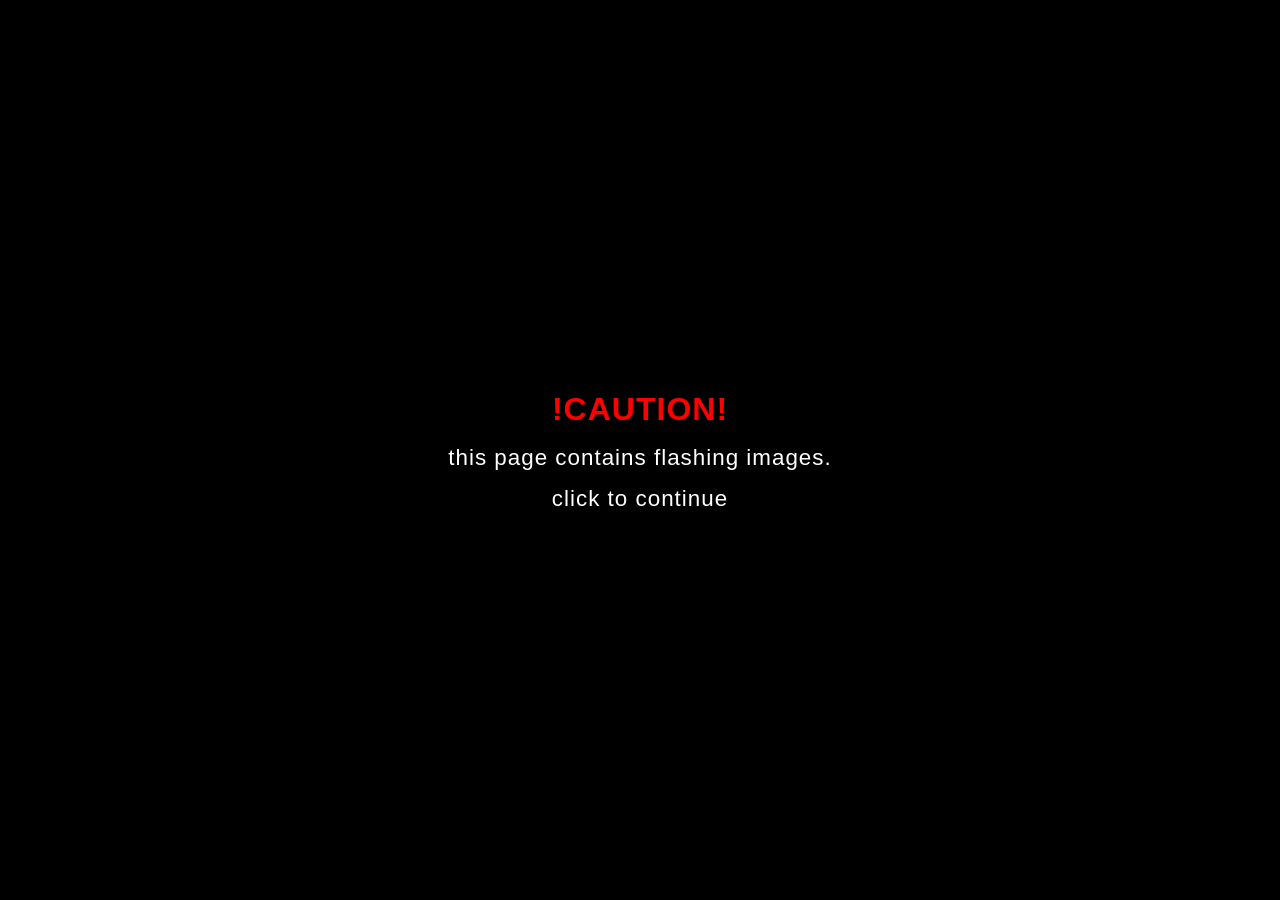
<file: index.html>
<!DOCTYPE html>
<html lang="en">
<head>
    <meta charset="UTF-8">
    <meta name="viewport" content="width=device-width, initial-scale=1.0">
    <title>trihars</title>
    <link rel="stylesheet" href="style.css">
    <!-- trcking -->
    <script defer src="https://cloud.umami.is/script.js" data-website-id="4ab1e217-00ce-466b-87db-d28045b559ee"></script>
    
</head>
<body>

    <!-- Persistent Background Audio (Plays across the whole site) -->
    <audio id="bg-audio" loop>
        <source src="trihars-web.mp3" type="audio/mpeg">
        Your browser does not support the audio element.
    </audio>
    
    <!-- WARNING START SCREEN -->
    <div id="warning-screen">
        <div class="warning-content">
            <h1><span class="caution-red">!CAUTION!</span><br>This page contains flashing images.<br>Click to continue</h1>
        </div>
    </div>
    
    <!-- Background Media Container (Changes dynamically via JS) -->
    <div id="background-container">
        <!-- Default Background WebM Video -->
        <video autoplay muted loop id="bg-video">
            <source src="index_video.webm" type="video/webm">
            Your browser does not support HTML5 video.
        </video>
    </div>

    <!-- Top Right Navigation Links -->
    <nav class="top-nav">
        <a href="#" class="nav-link" data-target="about">about</a>
        <a href="#" class="nav-link" data-target="video">video</a>
        <a href="#" class="nav-link" data-target="reach">reach</a>
        <a href="#" id="mute-btn">mute</a>
    </nav>

    <!-- Main Content Area -->
    <main class="content-container">
        
        <!-- TITLE PAGE (Default View) -->
        <section id="title-page" class="page-section active">
            <img src="trihars_logo.png" alt="trihars logo" class="logo">
        </section>

        <!-- ABOUT PAGE -->
        <section id="about" class="page-section">
            <div class="about-container">
                <p>Trihars is an audiovisual electronic collective from Latvia that fuses experimental electronic music ranging from industrial to ambient noise with hypnotic, geometric live visuals.</p>
                <p>The group operates as an "audiovisual organism" where the synth and noise soundscapes created by members Kristaps Biters and Peters Riekstins seamlessly interact with</p>
                <p>real-time video projections made by Rihards Vitols, making their live performances an immersive multimedia experience since 2013.</p>
            </div>
        </section>

       <!-- VIDEO PAGE -->
        <section id="video" class="page-section">
            <div class="video-container" id="dynamic-video-container">
                <!-- Videos managed via Decap CMS will load here automatically -->
            </div>
        </section>

        <!-- REACH PAGE -->
        <section id="reach" class="page-section">
            <div class="about-container">
                <h1>trihars.lv [at] gmail [.] com</h1>
                
                <!-- Social Icons inside the container -->
                <div class="social-icons">
                    <a href="https://www.facebook.com/Trihars.LV/" target="_blank" rel="noopener noreferrer">
                        <img src="content/fb-bw.png" alt="Social 1">
                    </a>
                    <a href="https://www.instagram.com/vanckars?srtk=eWFxZzE3N3I1NHA0" target="_blank" rel="noopener noreferrer">
                        <img src="content/pr-bw.png" alt="Social 1">
                    </a>
                    <a href="https://www.instagram.com/rihardsvitols" target="_blank" rel="noopener noreferrer">
                        <img src="content/rv-bw.png" alt="Social 2">
                    </a>
                    <a href="https://www.instagram.com/k__bit?xtok=MTVlYTZlcnk0cnY2bg==" target="_blank" rel="noopener noreferrer">
                        <img src="content/kb-bw.png" alt="Social 3">
                    </a>
                    <a href="https://soundcloud.com/trihars" target="_blank" rel="noopener noreferrer">
                        <img src="content/sc-bw.png" alt="Social 1">
                    </a>
                </div>
            </div>
        </section>

    </main>

    <script src="script.js"></script>
</body>
</html>
</file>
<file: style.css>
/* Reset and Base Styles */
* {
    margin: 0;
    padding: 0;
    box-sizing: border-box;
}

body, html {
    width: 100%;
    height: 100%;
    font-family: 'Segoe UI', Tahoma, Geneva, Verdana, sans-serif;
    overflow: hidden;
    color: #ffffff;
    /* background-color: #000000; */
}

/* Warning Start Screen Overlay */
#warning-screen {
    position: fixed;
    top: 0;
    left: 0;
    width: 100vw;
    height: 100vh;
    background-color: #000000; /* Solid black background */
    z-index: 9999; /* Sits on top of everything */
    display: flex;
    justify-content: center;
    align-items: center;
    cursor: pointer;
    transition: opacity 0.5s ease; /* Smooth fade-out transition */
}

.warning-content {
    text-align: center;
    padding: 20px;
    max-width: 800px;
}

.warning-content h1 {
    font-size: 1.4rem;
    font-weight: 400;
    letter-spacing: 1px;
    color: #ffffff;
    line-height: 1.8; /* Gives a nice breathing room between the two lines */
    text-transform: lowercase;
}

/* Makes "CAUTION!" red and on its own line above */
.warning-content .caution-red {
    color: #ff0000;
    text-transform: uppercase;
    font-size: 2rem; /* Optional: Makes CAUTION! slightly larger */
    font-weight: 600;
}

/* Background Video / Media Styling */
#background-container {
    position: fixed;
    top: 0;
    left: 0;
    width: 100vw;
    height: 100vh;
    z-index: 0;
    overflow: hidden;
    background-color: #000000;
}

#bg-video, .bg-image-display {
    width: 100vw;
    height: 100vh;
    object-fit: cover;
    position: absolute;
    top: 0;
    left: 0;
}

/* Top Right Navigation (Stacked Vertically) */
.top-nav {
    position: absolute;
    top: 40px;
    right: 50px;
    display: flex;
    flex-direction: column;
    align-items: flex-end;
    gap: 12px;
    z-index: 10;
}

.top-nav a {
    color: #ffffff;
    text-decoration: none;
    font-size: 1.1rem;
    font-weight: 500;
    letter-spacing: 1px;
    transition: color 0.3s ease, transform 0.2s ease;
    text-shadow: 0 2px 4px rgba(0,0,0,0.8);
}

.top-nav a:hover {
    color: #a8c5ff;
    transform: translateX(-3px);
}

/* Main Content Layout */
.content-container {
    width: 100%;
    height: 100%;
    position: relative;
    z-index: 1; /* Ensures text, logos, and menus appear on top of the video */
}

/* Page Sections Control */
.page-section {
    position: absolute;
    top: 0;
    left: 0;
    width: 100%;
    height: 100%;
    display: flex;
    justify-content: center;
    align-items: center;
    opacity: 0;
    visibility: hidden;
    transition: opacity 0.5s ease, visibility 0.5s ease;
}

.page-section.active {
    opacity: 1;
    visibility: visible;
}

/* Title Page Logo (Positioned 10% above center line) */
#title-page {
    position: absolute;
    top: 50%;
    left: 50%;
    transform: translate(-50%, -60%);
    display: flex;
    justify-content: center;
    align-items: center;
    width: 100%;
}

.logo {
    max-width: 300px;
    width: 40vw;
    height: auto;
    filter: drop-shadow(0 4px 12px rgba(0,0,0,0.8));
    cursor: pointer;
}

/* Content Text Card Styling */
.text-card {
    background: rgba(15, 15, 15, 0.65);
    padding: 40px 60px;
    border-radius: 12px;
    backdrop-filter: blur(8px);
    text-align: center;
    max-width: 600px;
    width: 90%;
    border: 1px solid rgba(255, 255, 255, 0.1);
    box-shadow: 0 10px 30px rgba(0,0,0,0.5);
}

.text-card h1 {
    font-size: 2rem;
    margin-bottom: 20px;
    letter-spacing: 1px;
}

.text-card p {
    font-size: 1.1rem;
    color: #cccccc;
    line-height: 1.6;
}

/* About Section Container */
.about-container {
    position: absolute;
    top: 50%;
    left: 50%;
    transform: translate(-50%, -60%);
    display: flex;
    flex-direction: column;
    gap: 10px;
    align-items: center; 
    width: 100%;
}

.about-container h1 {
    background: rgba(0, 0, 0, 1);
    padding: 8px 16px;
    font-size: 2rem;
    letter-spacing: 0.5px;
    color: #ffffff;
    margin: 0;
    width: fit-content;
}

.about-container p {
    background: rgba(0, 0, 0, 1);
    padding: 8px 16px;
    font-size: 1.1rem;
    letter-spacing: 0.5px;
    color: #ffffff;
    margin: 0;
    width: fit-content;
}

/* Index List styling */
.index-list {
    display: flex;
    flex-direction: column;
    gap: 12px;
    margin-top: 15px;
    text-align: left;
}

.index-item {
    display: block;
    background: rgba(255, 255, 255, 0.05);
    padding: 12px 18px;
    border-radius: 8px;
    color: #ffffff;
    text-decoration: none;
    transition: background 0.2s ease, transform 0.2s ease;
    border: 1px solid rgba(255, 255, 255, 0.05);
}

.index-item span {
    color: #888;
    margin-right: 10px;
}

.index-item:hover {
    background: rgba(255, 255, 255, 0.12);
    transform: translateX(4px);
}

/* Container that enables vertical scrolling and scroll snapping */
.video-container {
    width: 100vw;
    height: 100vh;
    position: absolute;
    top: 0;
    left: 0;
    overflow-y: scroll;
    scroll-snap-type: y mandatory;
    display: flex;
    flex-direction: column;
    align-items: center;
    padding-top: 5vh;
    padding-bottom: 5vh;
    box-sizing: border-box;
}

/* Video wrapper */
.video-wrapper {
    width: 70vw;  
    height: 90vh; 
    min-height: 70vh;
    margin-bottom: 15vh;
    scroll-snap-align: center;
    position: relative;
    box-shadow: 0 10px 30px rgba(0, 0, 0, 1);
    border-radius: 8px;
    overflow: hidden;
    background: #000000;
}

.video-wrapper iframe {
    width: 100%;
    height: 100%;
    border: none;
    display: block;
}

/* Social Network Icons Styling (Global Desktop & Base) */
.social-icons {
    display: flex;
    justify-content: center;
    align-items: center;
    gap: 20px;
    margin-top: 15px;
}

.social-icons a {
    display: inline-block;
    transition: opacity 0.2s ease, transform 0.2s ease;
}

.social-icons img {
    height: 35px; /* Locks height to 30px */
    width: auto;  /* Maintains aspect ratio */
    display: block;
}

.social-icons a:hover {
    opacity: 0.7;
    transform: translateY(-2px);
}

/* ========================================== */
/* --- MOBILE RESPONSIVE STYLES (< 768px) --- */
/* ========================================== */
@media screen and (max-width: 768px) {

    /* 1. Relocate Navigation to Top Horizontal */
    .top-nav {
        top: 0px;
        right: 0;
        left: 0;
        width: 100%;
        flex-direction: row; 
        justify-content: center; 
        gap: 25px; 
        z-index: 100;
        background: linear-gradient(to bottom, rgba(0,0,0,0.95) 0%, rgba(0,0,0,0.7) 60%, rgba(0,0,0,0) 100%);
        padding: 10px 0;
    }

    .top-nav a {
        font-size: 1rem;
    }

    .logo {
        width: 65vw;
        max-width: 250px;
    }

    /* 2. Make About / Reach text containers fit screen width nicely */
    .about-container {
        width: 92vw; /* Expands to match mobile viewport width */
        padding: 0 10px;
        box-sizing: border-box;
    }

    .about-container h1,
    .about-container p {
        width: 100%; /* Forces text blocks to span the full width */
        box-sizing: border-box;
        text-align: center; 
        font-size: 1.4rem;
        padding: 10px 14px;
    }

    /* 3. Ensure Social Icons stay neatly aligned and 30px on mobile */
    .social-icons {
        display: flex;
        justify-content: center;
        align-items: center;
        gap: 15px;
        margin-top: 15px;
        width: 100%;
    }

    .social-icons img {
        height: 30px !important; /* Force overrides any large mobile image inheritance */
        width: auto !important;
        max-width: none;
    }

    /* 4. Video Container & Masking for Scrolling */
    .video-container {
        padding-top: 12vh; 
        -webkit-mask-image: linear-gradient(to bottom, transparent 0%, black 15%);
        mask-image: linear-gradient(to bottom, transparent 0%, black 15%);
    }

    .video-wrapper {
        width: 92vw;  
        height: 22vh; 
        min-height: 22vh;
        margin-bottom: 5vh;
    }
}
</file>
